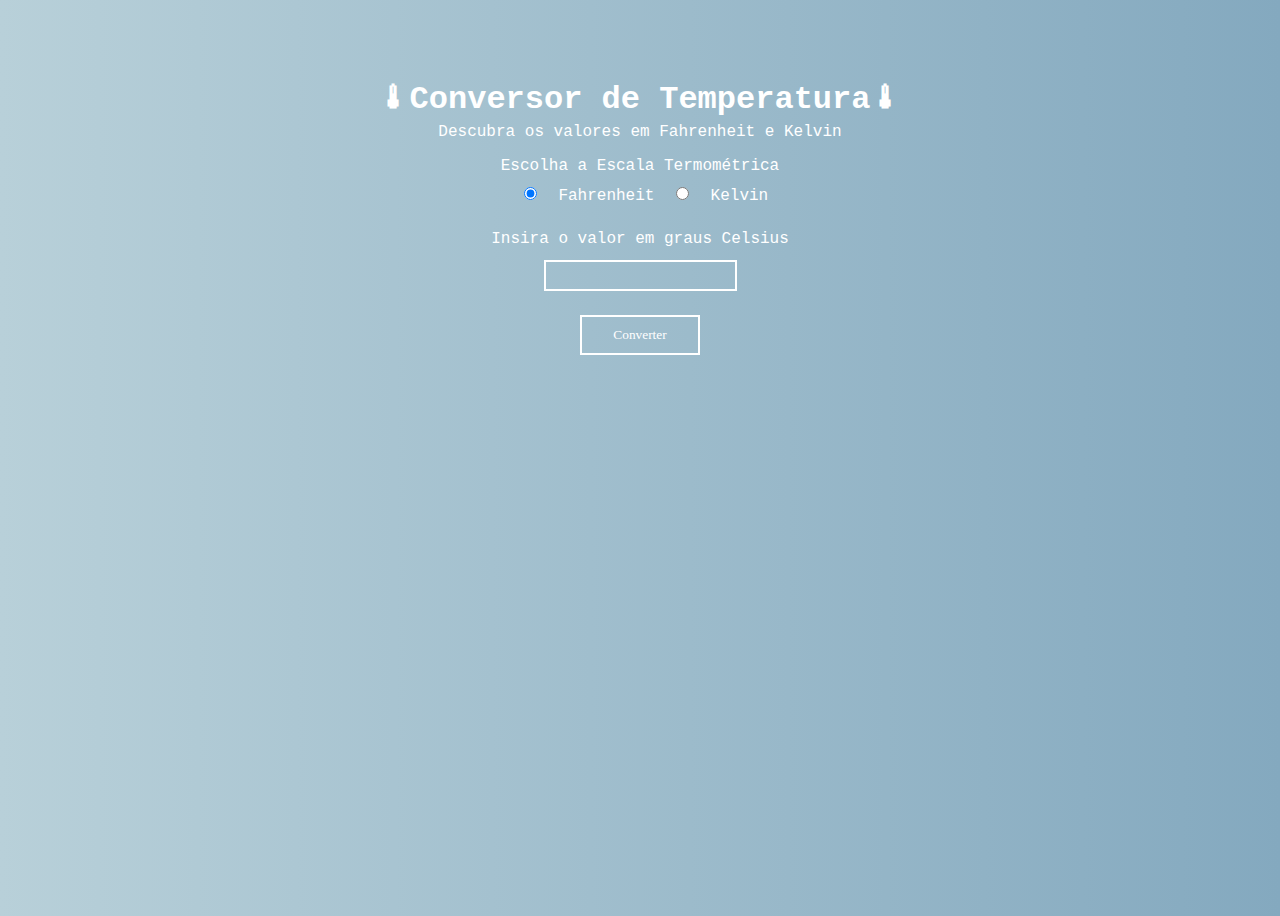
<file: index.html>
<!DOCTYPE html>
<html lang="en" >
<head>
  <meta charset="UTF-8">
  <title>CodePen - 🌡Conversor de Temperaturas🌡</title>
  <link rel="stylesheet" href="./style.css">

</head>
<body>
<!-- partial:index.partial.html -->
<div class="container">
  
  <!-- Título da Página-->
  <br><br><br><br>
  <h1 class="page-title">
    🌡Conversor de Temperatura🌡
  </h1>
  
  <!-- Subtítulo da Página-->
  <p class="page-subtitle">
    Descubra os valores em Fahrenheit e Kelvin
  </p>
  
  <!-- CheckBox -->
  <div class="Opcoes">
   <label id="tipo">Escolha a Escala Termométrica</label><br>
  
   <label class="escala">
     <input type="radio" name="escala" id="escalaF" value="fahrenheit" checked>
       Fahrenheit 
     </input>
  
     <input type="radio" name="escala" id="escalaK" value="Kelvin">
       Kelvin 
     </input>
     <br><br>
   </label>
  </div>
  
  <!-- Campo da Temperatura-->
  <label for="moeda">Insira o valor em graus Celsius</label><br> 
  <input type="number" id="temperatura" size="2" class="conversao" /><br>
  
  <!-- Botão Converter-->
  <button type="submit" onclick="Converter()">Converter</button>
  
  <!-- Resultado da Conversão -->
  <h2 id="valorConvertido"></h2>

</div>
<!-- partial -->
  <script  src="./script.js"></script>

</body>
</html>
</file>
<file: style.css>
/*Elementos da tag <body>*/
body {
  font-family: "Roboto", monospace;
  min-height: 400px;
  background-color: #6346B3;  
  background-image: linear-gradient(90deg,#B8D0D9,#84A9BF,#BF4968,#A63348);
  background-size: 300% 300%;
  background-repeat: no-repeat;
  animation: color 15s ease infinite;
}

/*Animação "color" referente ao background*/
@keyframes color{
  0% {
    background-position:0% 50%;
  }
  50% {
   background-position:100% 50%;
  }
  100% {
    background-position:0% 50%;
  }
}

/*Elementos da classe "container"*/
.container {
  text-align: center;
  position: center;
  height: 100vh;
}

/*Elementos da classe "page-title"*/
.page-title {
  color: white;
  margin: 0 0 5px;
}

/*Elementos da classe "page-subtitle"*/
.page-subtitle {
  color: white;
  margin-top: 5px;
}

/*Elementos da tag <input>*/
input {
  margin: 12px;
  padding: 6px;
  background-color:transparent;
  border-style: solid;
  border-color: white;
}

/*Elementos da tag <label>*/
label {
  color: white;
}

/*Elementos da tag <button>*/
button {
  font-family:"Roboto";
  margin-top: 12px;
  padding: 4px 8px;
  width: 120px;
  height: 40px;
  background: transparent;
  color: white;
  border-style: solid;
  border-color: white;
}

/*Elementos da tag <button>, da classe "conversao" de tag <input> com o estado da pseudo classe em "focus"*/
button:focus, .conversao input:focus {
  border-color:#4B525C;
  color: #4B525C;
}

/*Elementos da tag <h2>*/
h2 {
  color: #ffffff;
  font-size: 30px;
}

/*Elementos da classe "Opcoes" de tag <label>*/
.Opcoes label{
  top:100px;
  color: white;
}
</file>
